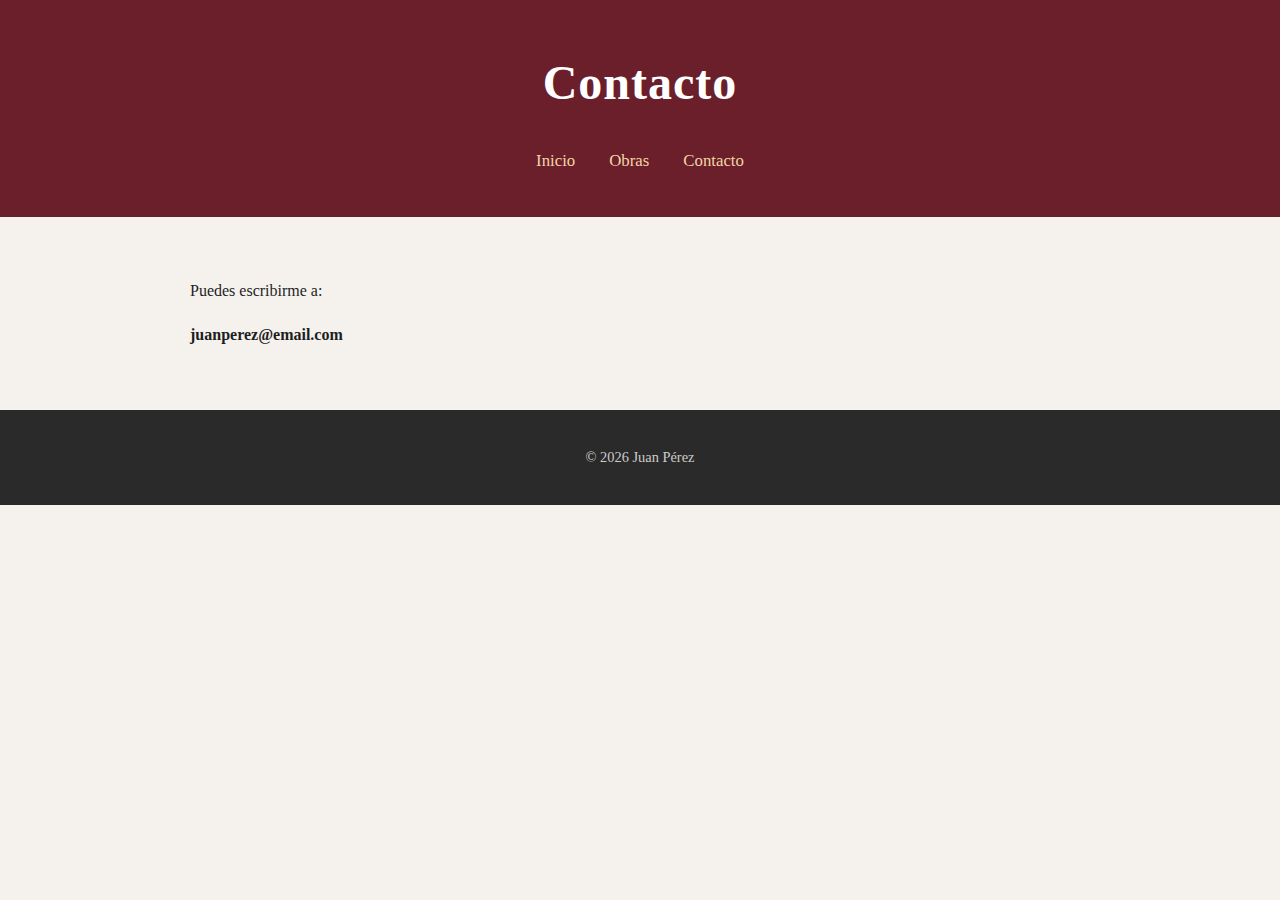
<file: contacto.html>
<!DOCTYPE html>
<html lang="es">
<head>
    <meta charset="UTF-8">
    <title>Contacto | Juan Pérez</title>
    <link rel="stylesheet" href="estilos.css">
</head>
<body>
    <header>
        <h1>Contacto</h1>
        <nav>
            <a href="index.html">Inicio</a>
            <a href="obras.html">Obras</a>
            <a href="contacto.html">Contacto</a>
        </nav>
    </header>

    <main>
        <p>Puedes escribirme a:</p>
        <p><strong>juanperez@email.com</strong></p>
    </main>

    <footer>
        <p>© 2026 Juan Pérez</p>
    </footer>
</body>
</html>
</file>
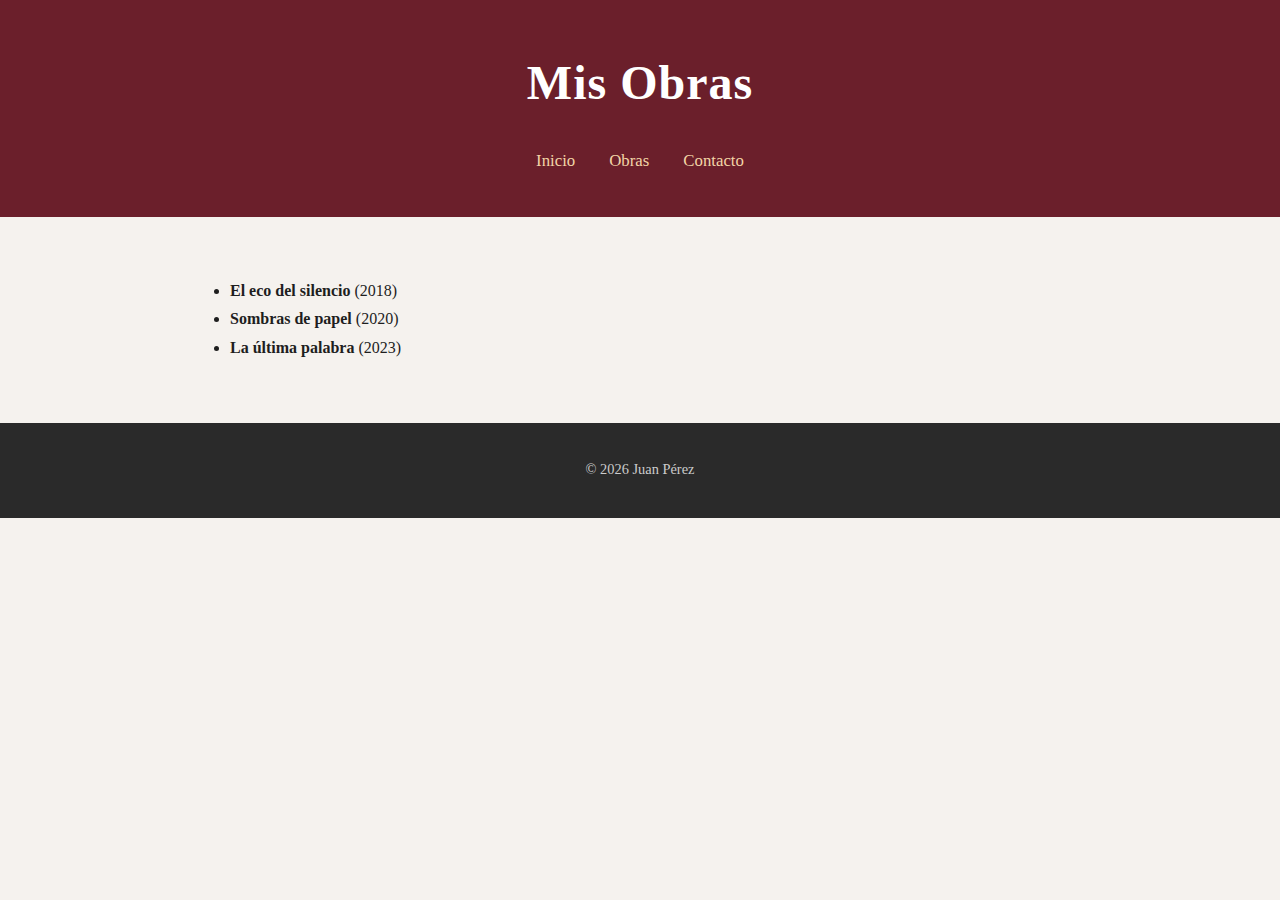
<file: obras.html>
<!DOCTYPE html>
<html lang="es">
<head>
    <meta charset="UTF-8">
    <title>Obras | Juan Pérez</title>
    <link rel="stylesheet" href="estilos.css">
</head>
<body>
    <header>
        <h1>Mis Obras</h1>
        <nav>
            <a href="index.html">Inicio</a>
            <a href="obras.html">Obras</a>
            <a href="contacto.html">Contacto</a>
        </nav>
    </header>

    <main>
        <ul class="lista-obras">
            <li><strong>El eco del silencio</strong> (2018)</li>
            <li><strong>Sombras de papel</strong> (2020)</li>
            <li><strong>La última palabra</strong> (2023)</li>
        </ul>
    </main>

    <footer>
        <p>© 2026 Juan Pérez</p>
    </footer>
</body>
</html>
</file>
<file: estilos.css>
body {
    font-family: "Georgia", serif;
    margin: 0;
    background-color: #f5f2ee;
    color: #1e1e1e;
    line-height: 1.8;
}

/* Header */
header {
    background-color: #6b1f2b; /* burdeos */
    color: #fff;
    text-align: center;
    padding: 40px 20px;
}

header h1 {
    font-size: 3rem;
    margin: 0;
    letter-spacing: 1px;
}

.subtitulo {
    font-size: 1.2rem;
    color: #f2d5a7; /* dorado suave */
    margin-top: 10px;
}

/* Navegación */
nav {
    margin-top: 20px;
}

nav a {
    color: #f2d5a7;
    text-decoration: none;
    margin: 0 15px;
    font-size: 1.05rem;
}

nav a:hover {
    text-decoration: underline;
}

/* Contenido */
main {
    max-width: 900px;
    margin: 60px auto;
    padding: 0 20px;
}

.bloque {
    background-color: #ffffff;
    padding: 40px;
    border-left: 6px solid #6b1f2b;
}

h2 {
    font-size: 2.2rem;
    margin-top: 0;
    color: #6b1f2b;
}

/* Obras */
.obras {
    list-style: none;
    padding: 0;
}

.obras li {
    margin-bottom: 35px;
}

.obras h3 {
    margin-bottom: 5px;
    font-size: 1.4rem;
    color: #1e1e1e;
}

/* Footer */
footer {
    text-align: center;
    padding: 20px;
    background-color: #2a2a2a;
    color: #ccc;
    font-size: 0.9rem;
}
</file>
